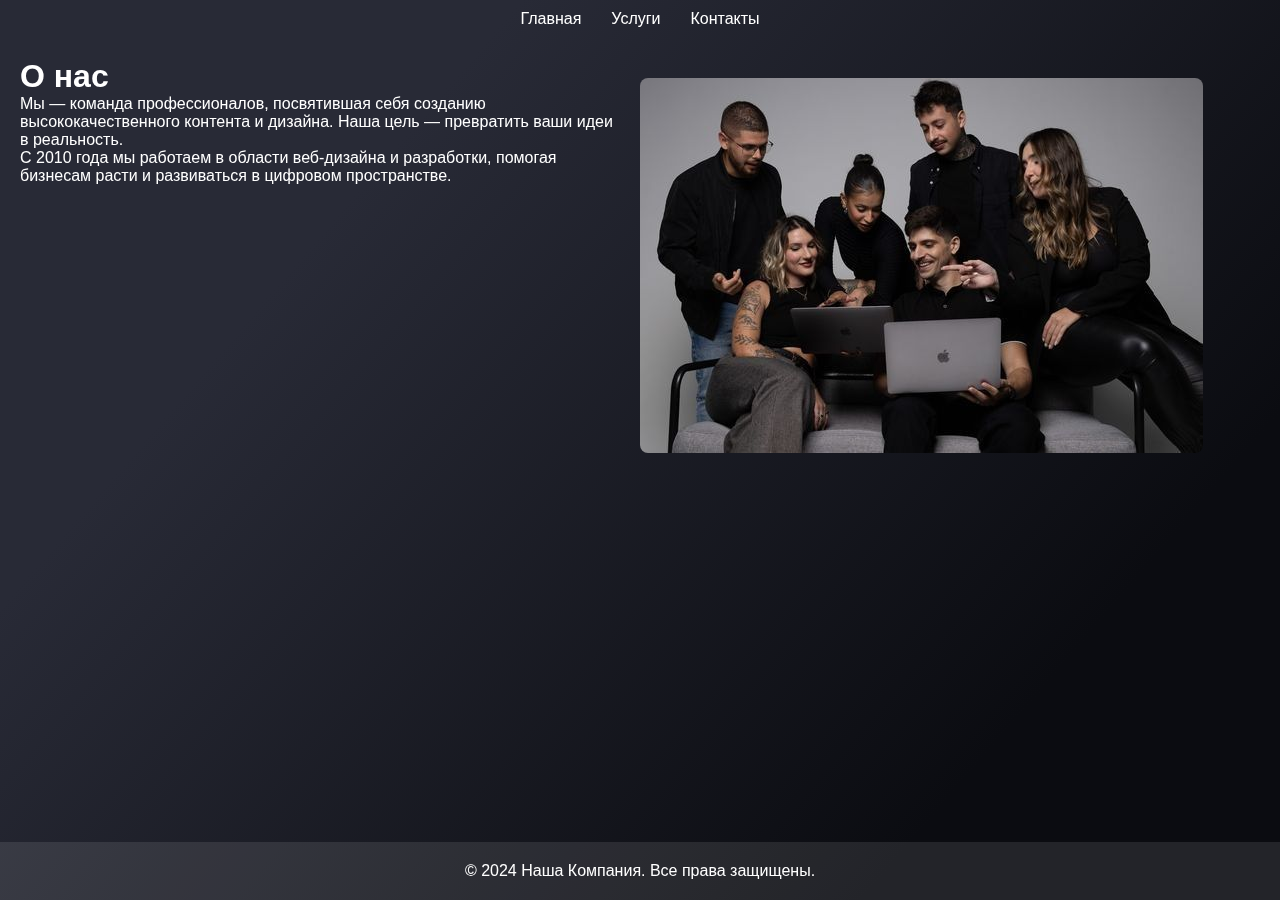
<file: About_us.html>
<!DOCTYPE html>
<html lang="ru">
<head>
    <link rel="icon" href="icon.png" type="image/x-icon">
    <meta charset="UTF-8">
    <meta name="viewport" content="width=device-width, initial-scale=1.0">
    <title>О нас</title>
    <link rel="stylesheet" href="css/About.css">
</head>
<body>
<div class="gradient-background"></div>

<nav class="navbar">
    <ul>
        <li><a href="index.html">Главная</a></li>
        <li><a href="#services">Услуги</a></li>
        <li><a href="#contact">Контакты</a></li>
    </ul>
</nav>

<div class="content-block">
    <div class="text-column">
        <h1>О нас</h1>
        <p>Мы — команда профессионалов, посвятившая себя созданию высококачественного контента и дизайна. Наша цель — превратить ваши идеи в реальность.</p>
        <p>С 2010 года мы работаем в области веб-дизайна и разработки, помогая бизнесам расти и развиваться в цифровом пространстве.</p>
    </div>
    <div class="image-column">
        <img src="img/Team.jpg" alt="Наша команда">
    </div>
</div>

<footer class="footer">
    <p>&copy; 2024 Наша Компания. Все права защищены.</p>
</footer>
</body>
</html>
</file>
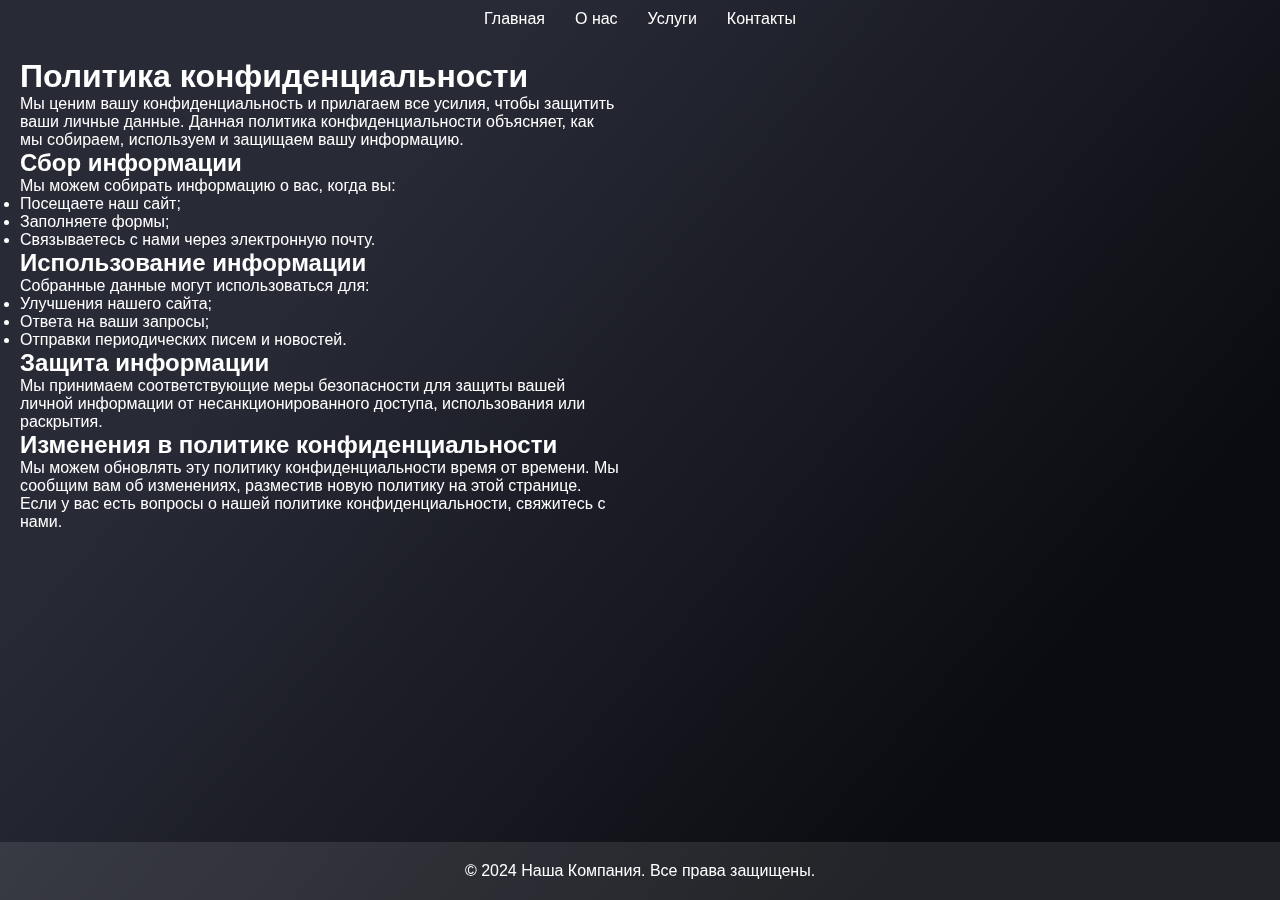
<file: Privacy.html>
<!DOCTYPE html>
<html lang="ru">
<head>
  <link rel="icon" href="icon.png" type="image/x-icon">
  <meta charset="UTF-8">
  <meta name="viewport" content="width=device-width, initial-scale=1.0">
  <title>Политика конфиденциальности</title>
  <link rel="stylesheet" href="css/About.css">
</head>
<body>
<div class="gradient-background"></div>

<nav class="navbar">
  <ul>
    <li><a href="index.html">Главная</a></li>
    <li><a href="about.html">О нас</a></li>
    <li><a href="#services">Услуги</a></li>
    <li><a href="#contact">Контакты</a></li>
  </ul>
</nav>

<div class="content-block">
  <div class="text-column">
    <h1>Политика конфиденциальности</h1>
    <p>Мы ценим вашу конфиденциальность и прилагаем все усилия, чтобы защитить ваши личные данные. Данная политика конфиденциальности объясняет, как мы собираем, используем и защищаем вашу информацию.</p>

    <h2>Сбор информации</h2>
    <p>Мы можем собирать информацию о вас, когда вы:</p>
    <ul>
      <li>Посещаете наш сайт;</li>
      <li>Заполняете формы;</li>
      <li>Связываетесь с нами через электронную почту.</li>
    </ul>

    <h2>Использование информации</h2>
    <p>Собранные данные могут использоваться для:</p>
    <ul>
      <li>Улучшения нашего сайта;</li>
      <li>Ответа на ваши запросы;</li>
      <li>Отправки периодических писем и новостей.</li>
    </ul>

    <h2>Защита информации</h2>
    <p>Мы принимаем соответствующие меры безопасности для защиты вашей личной информации от несанкционированного доступа, использования или раскрытия.</p>

    <h2>Изменения в политике конфиденциальности</h2>
    <p>Мы можем обновлять эту политику конфиденциальности время от времени. Мы сообщим вам об изменениях, разместив новую политику на этой странице.</p>

    <p>Если у вас есть вопросы о нашей политике конфиденциальности, свяжитесь с нами.</p>
  </div>
</div>

<footer class="footer">
  <p>&copy; 2024 Наша Компания. Все права защищены.</p>
</footer>
</body>
</html>
</file>
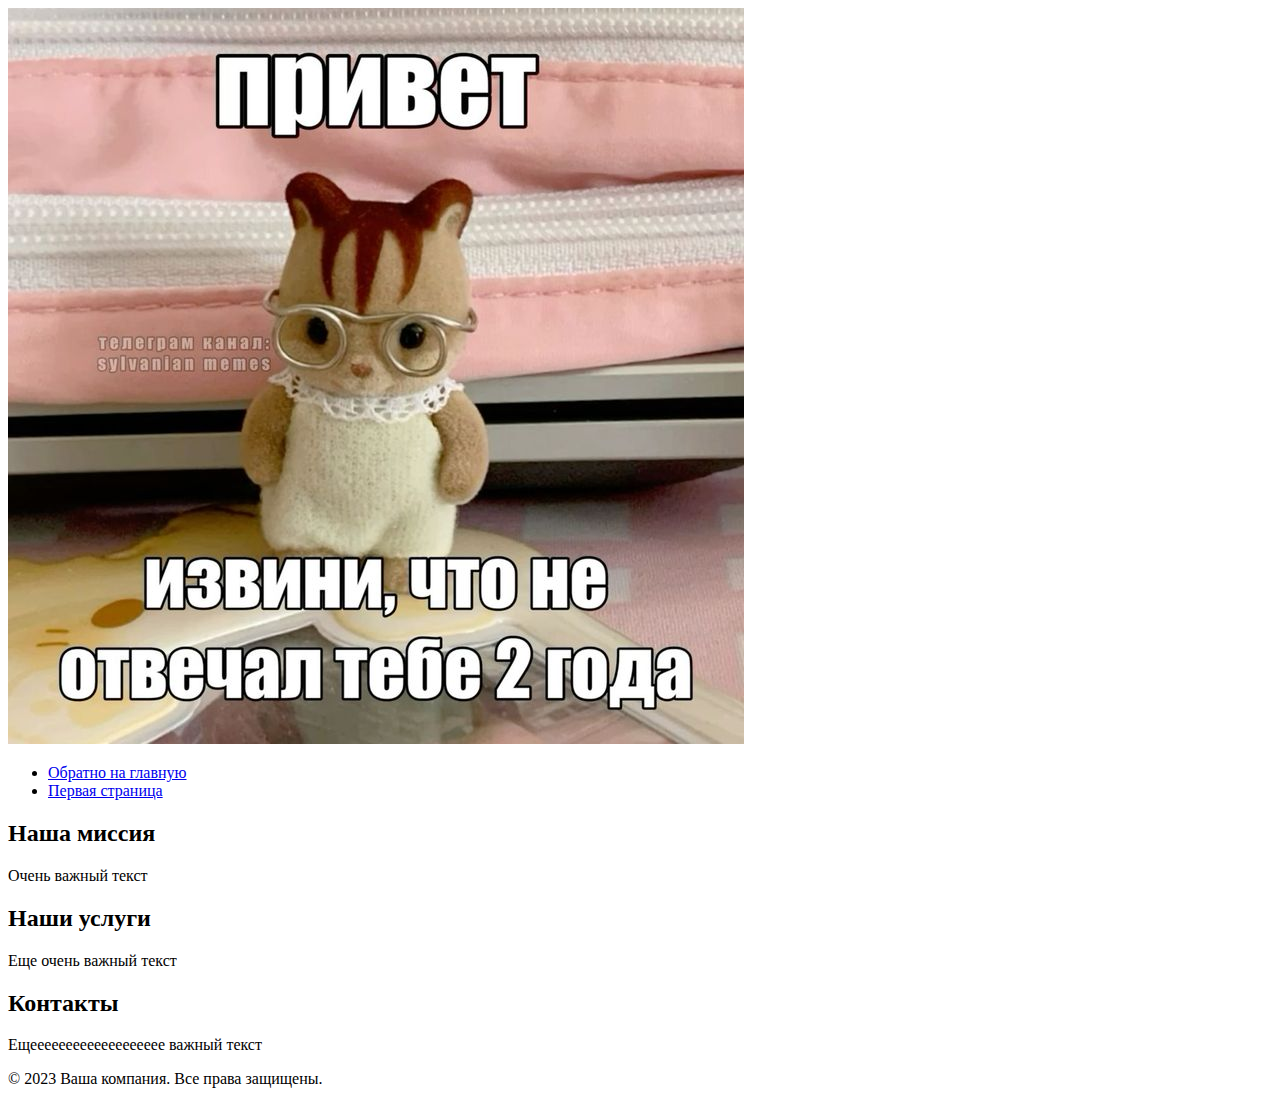
<file: Second.html>
<!DOCTYPE html>
<html lang="en">
<head>
    <meta charset="UTF-8">
    <title>Не главная</title>
</head>
<body>
    <header>
        <img src="img/Kitty.jpg" alt="Логотип">
        <nav>
            <ul>
                <li><a href="index.html">Обратно на главную</a></li>
                <li><a href="first.html">Первая страница</a></li>
            </ul>
        </nav>
    </header>
    <main>
        <section>
            <h2>Наша миссия</h2>
            <p>Очень важный текст</p>

            <h2>Наши услуги</h2>
            <p>Еще очень важный текст</p>

            <h2>Контакты</h2>
            <p>Ещеееееееееееееееееее важный текст</p>
        </section>

        <footer>
            <p>© 2023 Ваша компания. Все права защищены.</p>
        </footer>
    </main>

</body>
</html>
</file>
<file: css/About.css>
* {
    box-sizing: border-box;
    margin: 0;
    padding: 0;
}

body {
    font-family: "Muller Regular", sans-serif;
    background-color: #f4f4f4;
    color: #fff;
    display: flex;
    flex-direction: column;
    min-height: 100vh; /* Устанавливает минимальную высоту для body */
}

.gradient-background {
    background-image: linear-gradient(130.60deg, rgb(40, 42, 54) 25.416%, rgb(11, 12, 17) 79.633%);
    background-size: cover;
    background-position: center;
    background-repeat: no-repeat;
    position: fixed;
    top: 0;
    left: 0;
    width: 100%;
    height: 100%;
    z-index: -1;
}

.navbar {
    position: relative;
    z-index: 10;
    padding: 10px;
}

.navbar ul {
    list-style-type: none;
    display: flex;
    justify-content: center;
}

.navbar li {
    margin: 0 15px;
}

.navbar a {
    text-decoration: none;
    color: #fff;
}

.content-block {
    flex: 1; /* Занимает оставшееся пространство */
    display: flex;
    justify-content: flex-start; /* Выравнивание содержимого по верхней части */
    padding: 20px; /* Отступы вокруг контента */
}

.text-column {
    width: 50%;
    padding-right: 20px; /* Отступ между текстом и изображением */
}

.image-column {
    width: 50%;
}

.image-column img {
    max-width: 100%;
    height: auto;
    border-radius: 8px; /* Скругление углов изображения */
    margin-top: 20px; /* Отступ сверху для изображения */
}

/* Мобильные стили */
@media (max-width: 768px) {
    .content-block {
        flex-direction: column;
        text-align: center;
    }

    .text-column, .image-column {
        width: 100%;
        padding-right: 0; /* Убираем отступ на мобильных устройствах */
    }
}

.footer {
    background-color: rgba(255, 255, 255, 0.1);
    color: #fff;
    text-align: center;
    padding: 20px 0;
    position: relative;
    z-index: 10;
}
</file>
